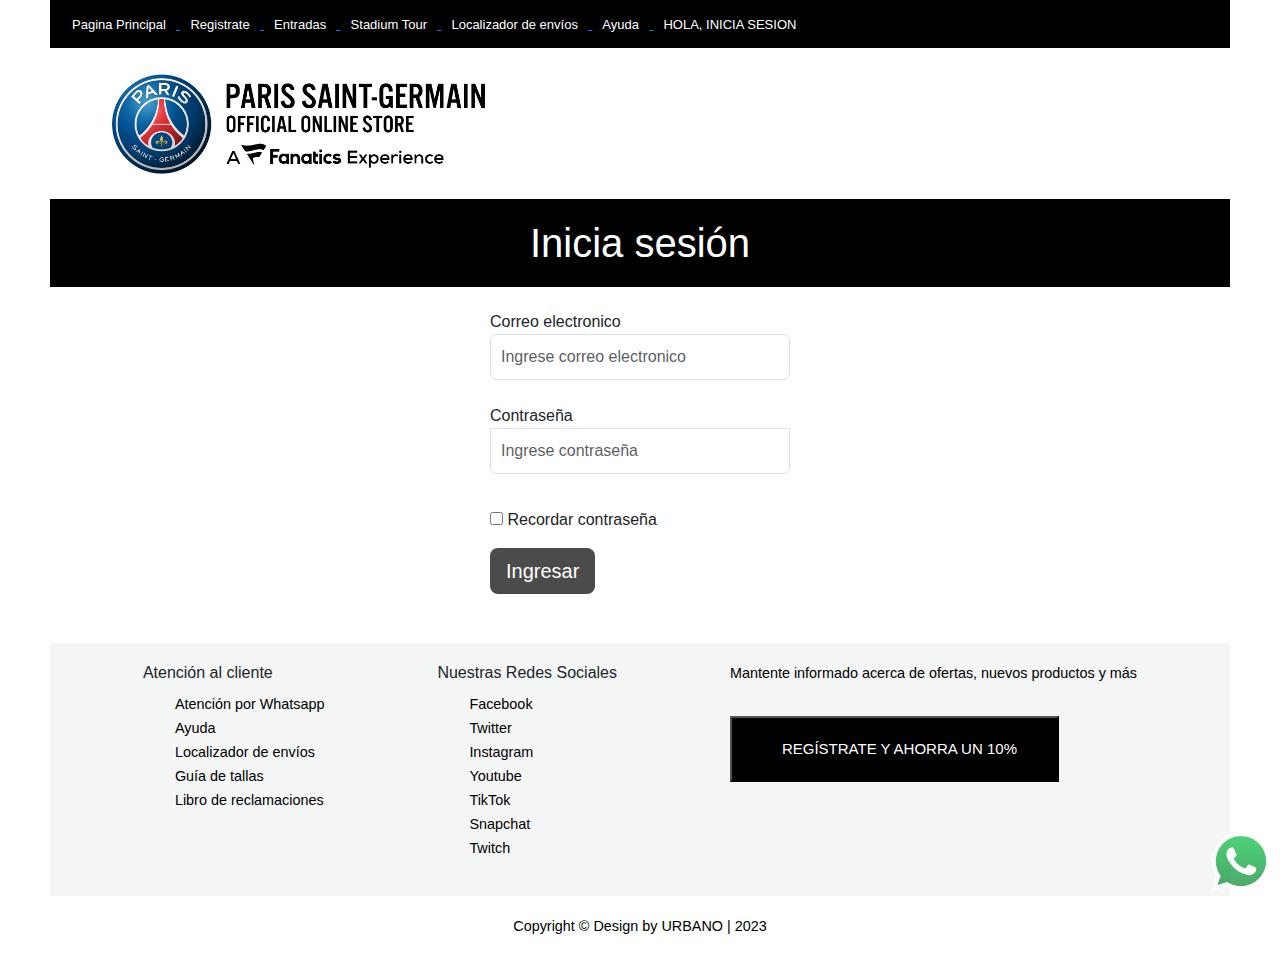
<file: pages/login.html>
<html>

<head>
    <meta charset="UTF-8">
    <title>Iniciar sesion</title>
    <!-- ICONO PAGINA WEB -->
    <link rel="shortcut icon" href="../images/iconoPsg.ico">
    <!-- REFERENCIA ESTILOS -->
    <link rel="canonical" href="https://getbootstrap.com/docs/4.0/examples/sign-in/">
    <link rel="stylesheet" href="../style/indexStyle.css">
    <link rel="stylesheet" href="../bootStrap/css/bootstrap.css">
    <script src="../bootStrap/js/bootstrap.js"></script>
    <script src="../javaScript/validar-login.js"></script>
    <script src="../javaScript/jquery-3.6.3.min.js"></script>
    <link href="../bootStrap/css/bootstrap.min.css" rel="stylesheet">
    <link href="../style/loginStyle.css" rel="stylesheet">
</head>

<body>

    <!-- CONTACTANOS EN WHATSAPP -->
    <a id="contactoWSP" href="https://api.whatsapp.com/send?phone=51952401130s" target="_blank">
        <img src="../images/whatsapp.png">
    </a>

    <!-- CABEZERA DE PAGINA -->
    <div id="cabecera">
        <div id="cabecera-option">
            <ul>
                <a href="../index.html">
                    <li>Pagina Principal</li>
                </a>
                <a href="registro.html">
                    <li>Registrate</li>
                </a>
                <a href="https://billetterie.psg.fr/en/?utm_source=store.psg.fr&utm_medium=referral&utm_campaign=Store_PSG"
                    target="_blank">
                    <li>Entradas</li>
                </a>
                <a href="https://es.experience.psg.fr/?utm_source=Store&utm_medium=Store_header&utm_campaign=Store_header_StadiumTour"
                    target="_blank">
                    <li>Stadium Tour</li>
                </a>
                <a href="https://store3.psg.fr/track-order" target="_blank">
                    <li>Localizador de envíos</li>
                </a>
                <a href="https://store3.psg.fr/customer-help-desk" target="_blank">
                    <li>Ayuda</li>
                </a>
                <li id="user">HOLA, INICIA SESION</li>
            </ul>
        </div>
        <!-- BUSCADOR Y LOGO DE PAGINA -->
        <div id="buscador">
            <div>
                <a href="../index.html">
                    <img src="../images/logoPsg.png" alt="">
                </a>
            </div>
            
        </div>
    </div>

    <div id="tituloLogin">
        <h1>Inicia sesión</h1>
    </div>
    <!-- CONTENEDOR LOGIN USUARIO action="loginExitoso.html"-->
    <form class="form-signin" action="loginExitoso.html" onsubmit="return validar()">
        <!-- <img class="mb-4" src="https://getbootstrap.com/docs/4.0/assets/brand/bootstrap-solid.svg" alt="" width="72"
            height="72">-->

        <label for="inputEmail" class="sr-only">Correo electronico</label>
        <input type="text" id="inputEmail" class="form-control" placeholder="Ingrese correo electronico">
        <div id="mensajeEmail"></div>
        <br>
        <label for="inputPassword" class="sr-only">Contraseña</label>
        <input type="password" id="inputPassword" class="form-control" placeholder="Ingrese contraseña">
        <div id="mensajeContrasena"></div>
        <div class="checkbox mb-3">
            <br>
            <label>
                <input type="checkbox" value="remember-me"> Recordar contraseña
            </label>
        </div>
        <button class="btn btn-lg btn-primary btn-block" type="submit">Ingresar</button>
        <!-- <input class="btn btn-lg btn-primary btn-block" type="submit" value="Ingresar">-->
    </form>
    <br>

    <!-- PIE DE PAGINA -->
    <div id="footer">
        <!-- ATENCION AL CLIENTES -->
        <div id="atencionCliente">
            <h5>Atención al cliente</h5>
            <ul>
                <li><a href="https://api.whatsapp.com/send?phone=51952401130" target="_blank">Atención por Whatsapp</a>
                </li>
                <li><a href="https://store3.psg.fr/customer-help-desk" target="_blank">Ayuda</a></li>
                <li><a href="https://store3.psg.fr/es/tracking-information/ch-1368" target="_blank">Localizador de
                        envíos</a></li>
                <li><a href="https://store3.psg.fr/es/sizing-guidelines/ch-1365" target="_blank">Guía de tallas</a>
                </li>
                <li><a href="https://google.com.pe" target="_blank">Libro de reclamaciones</a></li>
            </ul>
        </div>
        <!-- REDES SOCIALES DE PAGINA -->
        <div id="redesSociales">
            <h5>Nuestras Redes Sociales</h5>
            <ul>
                <li><a href="https://www.facebook.com/PSG/" target="_blank">Facebook</a></li>
                <li><a href="https://twitter.com/PSG_inside" target="_blank">Twitter</a></li>
                <li><a href="https://www.instagram.com/psg/" target="_blank">Instagram</a></li>
                <li><a href="https://www.youtube.com/user/PSGofficiel" target="_blank">Youtube</a></li>
                <li><a href="https://www.tiktok.com/@psg" target="_blank">TikTok</a></li>
                <li><a href="https://www.snapchat.com/add/psg" target="_blank">Snapchat</a></li>
                <li><a href="https://www.twitch.tv/psg?lang=es" target="_blank">Twitch</a></li>
            </ul>
        </div>
        <!-- REGISTRO EN FOOTER -->
        <div id="footerRegistro">
            <p>Mantente informado acerca de ofertas, nuevos productos y más</p>
            <button><a href="registro.html">REGÍSTRATE Y AHORRA UN 10%</a></button>
        </div>
    </div>
    <!-- DERECHOS PAGINA -->
    <div id="derechos">
        <p>Copyright © Design by URBANO | 2023</p>
    </div>

</body>

</html>
</file>
<file: style/indexStyle.css>
* {
    margin: 0;
    font-family: "Open Sans",sans-serif;
}

#contactoWSP{
    position: fixed;
    bottom: 0;
    right: 0;
    width: 80px;
    z-index: 100;
}

#contactoWSP img{
    opacity: 0.7;
    width: 80px;
}

#contactoWSP img:hover{
    opacity: 1;
    width: 90px;
}

/*ESTILO CONTENEDOR ACEPTAR COOKIES*/
#aceptarCookie{
    position: fixed;
    background-color: #004170;
    width: 100%;
    bottom: 0;
    z-index: 50;
    height: 150px;
}
#aceptarCookie p{
    margin: 20px 30px 10px;
    font-size: 19px;
    color: #FFFFFF;
}
#aceptarCookie button{
    display: block;
    margin-left: auto;
    margin-right: auto;
    border-radius: 10px;
    padding: 10px;
}
#aceptarCookie button:hover{
    opacity: 0.9;
}

/*ESTILO DE MENU DE NAVEGACION*/

#cabecera-option ul {
    background-color: #000000;
    padding: 12px;
    margin-left: 50px;
    margin-right: 50px;
}

#cabecera-option ul li {
    display: inline-block;
    padding-left: 10px;
    padding-right: 10px;
    font-size: 13px;
    color: #FFFFFF;
}

#cabecera-option ul li:hover {
    text-decoration: underline;
}

/*ESTILO DE LOGO Y BUSCADOR DE PAGINA*/

#buscador {
    margin: 15px;
    padding: 10px;
    display: flex;
    justify-content: space-between;
    align-items: center;
    margin-left: 50px;
    margin-right: 50px;
}

#buscador img {
    height: 100px;
    padding-left: 50px;
    padding-right: 50px;
}

#formBuscador input {
    width: 600px;
    height: 40px;
    border-radius: 4px;
    margin-right: 10px;
    border: 1px #808080 solid;
    padding-left: 10px;
}

#formBuscador button {
    width: 80px;
    height: 40px;
    margin-right: 200px;
}

/*ESTILO MENU PRINCIPAL*/

#menuPrincipal{
    background-color: black;
    margin-left: 50px;
    margin-right: 50px;
}

#menuPrincipal ul{
    display: flex;
    justify-content: space-around;
}

#menuPrincipal ul a{
    padding: 20px;
    text-decoration: none;
    color: #FFFFFF;
    opacity: 0.8;
}

#menuPrincipal ul a:hover{
    opacity: 1;
}

#menuPrincipal ul li{
    list-style-type: none;
}

/*ESTILO TABLA*/

.producto{
    border-top: 2px solid #000000;
}

.producto ul li{
    font-size: 15px;
    margin-bottom: 10px;
}

/*
#contenedorProducto{
    margin-left: 50px;
    margin-right: 50px;
    margin-top: 10px;
}*/

#contenedorProducto {
    margin-left: 50px;
    margin-right: 50px;
}

#contenedorProducto div {
    padding-bottom: 25px;
}

#contenedorProducto h2{
    background-color: #000000;
    color: #FFFFFF;
    padding-top: 20px;
    padding-bottom: 20px;
    text-align: center;
    margin-bottom: 15px;
}

.producto{
    display: block;
    align-items: center;
    height: 520px;
    width: 392px;
}

.tituloProducto{
    margin-top: 30px;
    font-size: 15px;
    text-align: center;
}

.fotoProducto{
    width: 250px;
    margin-top: 20px;
    margin-left: 15px;
    margin-bottom: 15px;
}

.agregarCarro{
    margin-left: 15px;
    padding: 8px;
    border: 1px #000000 solid;
    border-radius: 6    px;
}

.agregarCarro:hover{
    cursor: pointer;
}

.precioAntesProducto{
    font-size: 15px;
    color: #000000;
    opacity: 0.6;
    margin-left: 20px;
    margin-top: 10px;
}

.precioProducto{
    margin-top: 10px;
    margin-left: 20px;
    font-size: 22px;
}

.producto a{
    margin-top: 10px;
    list-style-type: none;
    text-decoration: none;
    background-color: #000000;
    color: #FFFFFF;
}

.producto a:hover{
    opacity: 0.4;
}

/*ESTILO ACERTA TIENDA*/

#acercaTienda{
    margin-left: 50px;
    margin-right: 50px;
    margin-top: 30px;
}

#acercaTienda img{
    margin-top: 20px;
    width: 100%;
}

/*PIE DE PAGINA*/

#footer{
    background-color: #f4f5f5;
    margin-top: 10px;
    display: flex;
    justify-content: space-evenly;
    margin-left: 50px;
    margin-right: 50px;
}

#footer div{
    margin: 20px;
}

#footer div h5{
    margin-bottom: 10px;
    font-size: 100%;
}

#footer div ul li{
    list-style-type: none;
}

#footer div ul a,p{
    font-size: 90%;
    text-decoration: none;
    color: #000;
}

#footer div ul a:hover{
    text-decoration: underline;
}

#footerRegistro button{
    margin-top: 15px;
    padding: 20px;
    background-color: #000000;
    color: #FFFFFF;
    cursor: pointer;
    font-size: 15px;
}

#footerRegistro button a{
    text-decoration: none;
    color: #FFFFFF;
    padding: 20px 20px 20px 30px;
}

#derechos{
    padding-top: 20px;
    padding-bottom: 20px;
    display: flex;
    justify-content: center;
}
</file>
<file: style/loginStyle.css>
#tituloLogin {
  margin-left: 50px;
  margin-right: 50px;
}

#tituloLogin h1 {
  background-color: #000000;
  color: #FFFFFF;
  padding-top: 20px;
  padding-bottom: 20px;
  text-align: center;
}

#tituloLogin div {
  padding-top: 150px;
  padding-bottom: 150px;
  font-size: 25px;
  text-align: center;
}

.form-signin {
  width: 100%;
  max-width: 330px;
  padding: 15px;
  margin: 0 auto;
}

.form-signin .checkbox {
  font-weight: 400;
}

.form-signin .form-control {
  position: relative;
  box-sizing: border-box;
  height: auto;
  padding: 10px;
  font-size: 16px;
}

.form-signin .form-control:focus {
  z-index: 2;
}

.form-signin input[type="email"] {
  margin-bottom: -1px;
  border-bottom-right-radius: 0;
  border-bottom-left-radius: 0;
}

.form-signin input[type="password"] {
  margin-bottom: 10px;
  border-top-left-radius: 0;
  border-top-right-radius: 0;
}

.form-control:focus {
  border: #000000 1px solid;
}

.form-signin button {
  background-color: #000000;
  opacity: 0.7;
  border: none;
}

.form-signin button:hover {
  background-color: #000000;
  opacity: 1;
  border: none;
}

.form-signin button:focus {
  background-color: #000000;
  opacity: 1;
}

.form-signin button:active {
  background-color: #000000 !important;
  opacity: 1 !important;
}
</file>
